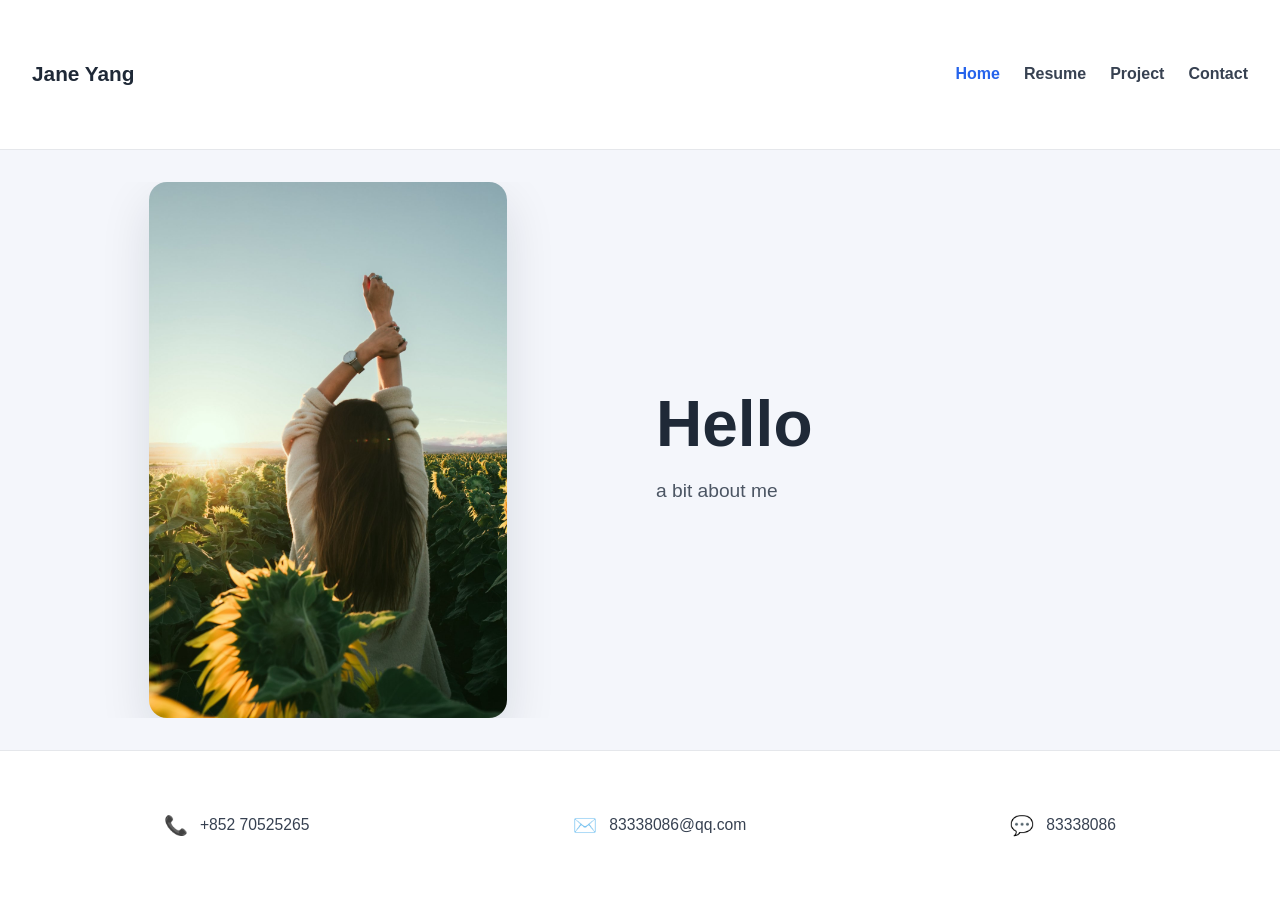
<file: index.html>
<!DOCTYPE html>
<html lang="zh-CN">
<head>
  <meta charset="UTF-8" />
  <meta name="viewport" content="width=device-width, initial-scale=1.0" />
  <title>Jane Yang</title>
  <link rel="stylesheet" href="style.css" />
</head>
<body>
  <div class="page">
    <header class="top">
      <div class="brand">Jane Yang</div>
      <nav class="nav">
        <a href="index.html" class="active">Home</a>
        <a href="resume.html">Resume</a>
        <a href="project.html">Project</a>
        <a href="contact.html">Contact</a>
      </nav>
    </header>

    <main class="middle">
      <div class="hero-image">
        <img src="迎着光.jpg" alt="迎着光" />
      </div>
      <div class="hero-text">
        <h1>Hello</h1>
        <p>a bit about me</p>
      </div>
    </main>

    <footer class="bottom">
      <div class="contact-item">
        <span class="icon">📞</span>
        <span>+852 70525265</span>
      </div>
      <div class="contact-item">
        <span class="icon">✉️</span>
        <span>83338086@qq.com</span>
      </div>
      <div class="contact-item">
        <span class="icon">💬</span>
        <span>83338086</span>
      </div>
    </footer>
  </div>
</body>
</html>
</file>
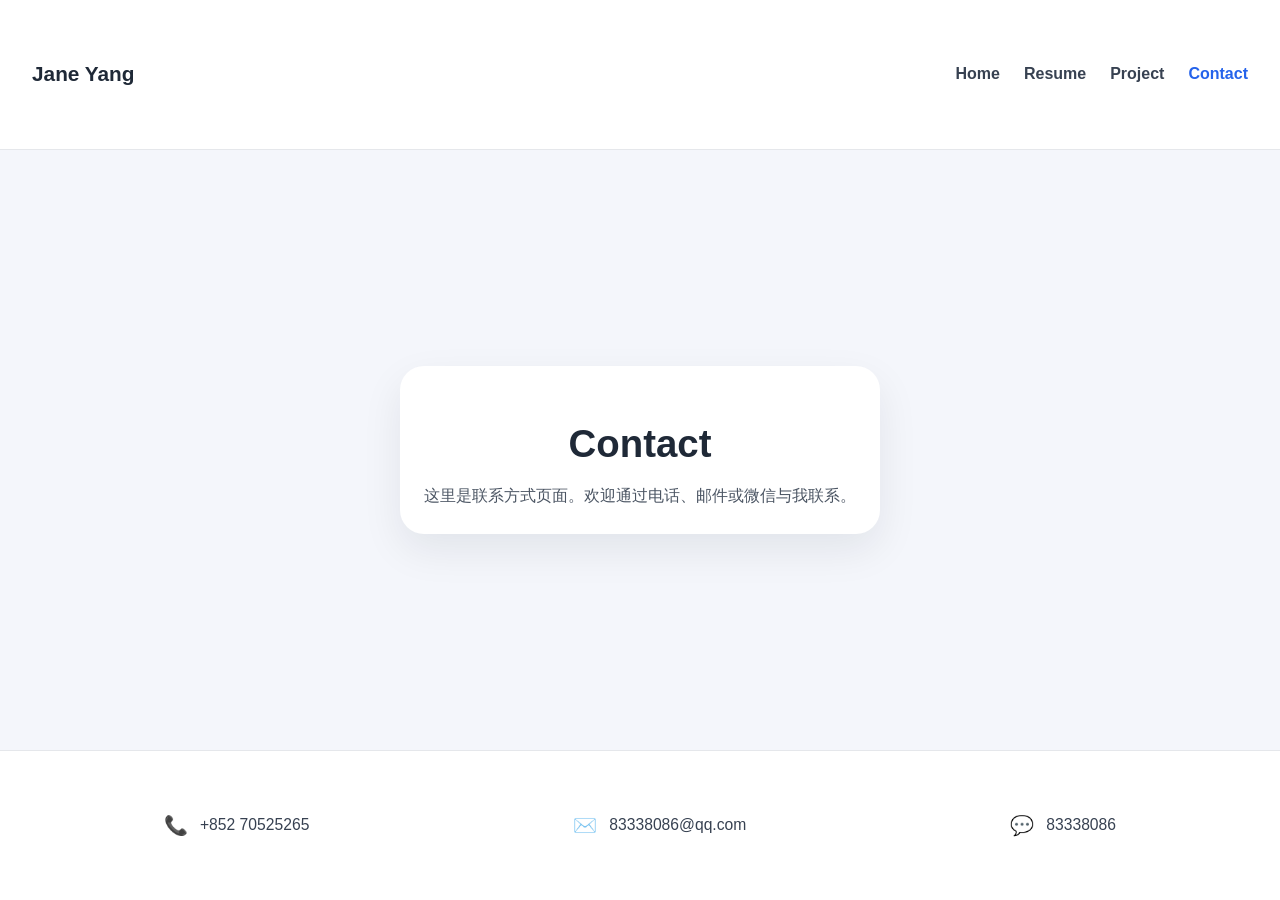
<file: contact.html>
<!DOCTYPE html>
<html lang="zh-CN">
<head>
  <meta charset="UTF-8" />
  <meta name="viewport" content="width=device-width, initial-scale=1.0" />
  <title>Contact - Jane Yang</title>
  <link rel="stylesheet" href="style.css" />
</head>
<body>
  <div class="page">
    <header class="top">
      <div class="brand">Jane Yang</div>
      <nav class="nav">
        <a href="index.html">Home</a>
        <a href="resume.html">Resume</a>
        <a href="project.html">Project</a>
        <a href="contact.html" class="active">Contact</a>
      </nav>
    </header>

    <main class="middle content-page">
      <section>
        <h1>Contact</h1>
        <p>这里是联系方式页面。欢迎通过电话、邮件或微信与我联系。</p>
      </section>
    </main>

    <footer class="bottom">
      <div class="contact-item">
        <span class="icon">📞</span>
        <span>+852 70525265</span>
      </div>
      <div class="contact-item">
        <span class="icon">✉️</span>
        <span>83338086@qq.com</span>
      </div>
      <div class="contact-item">
        <span class="icon">💬</span>
        <span>83338086</span>
      </div>
    </footer>
  </div>
</body>
</html>
</file>
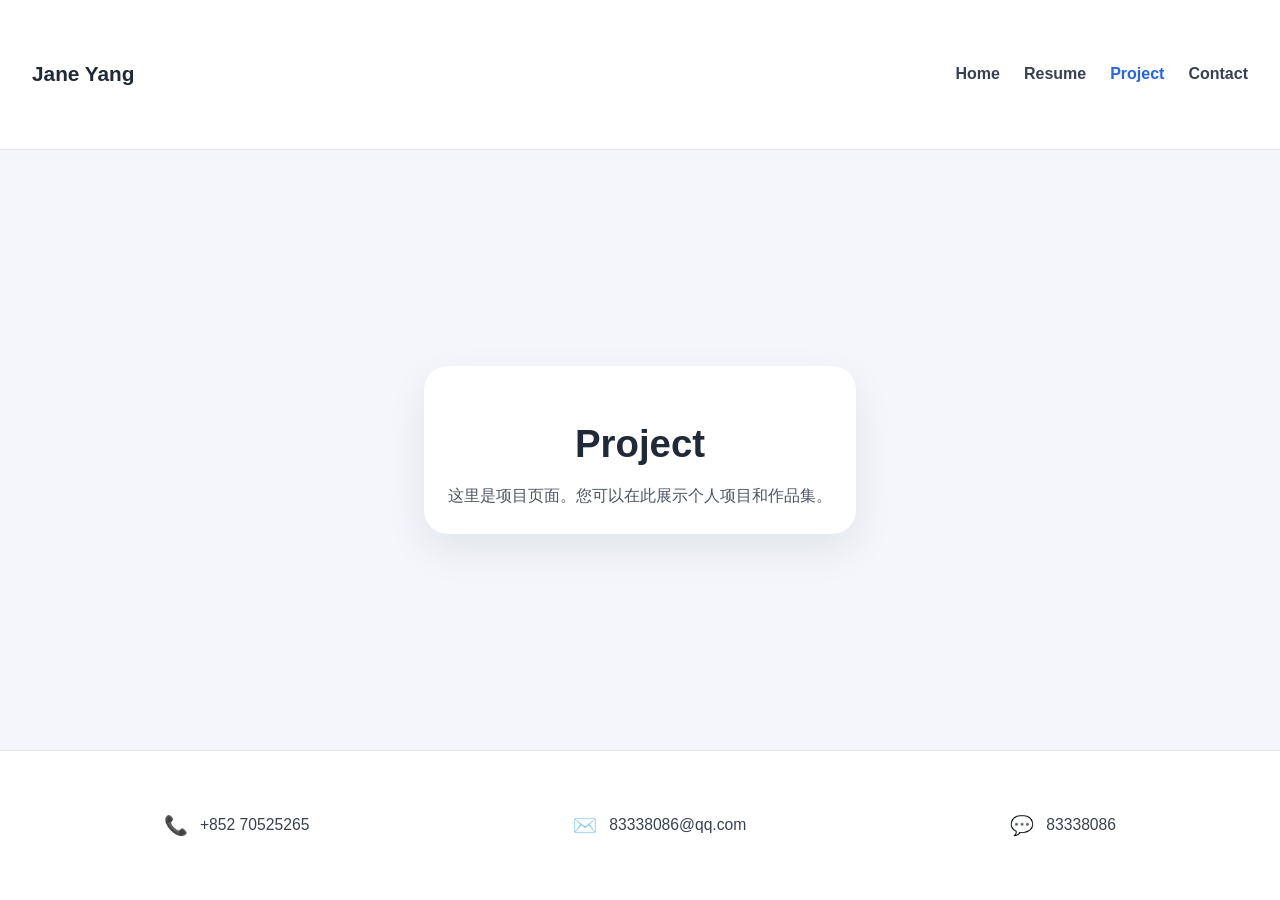
<file: project.html>
<!DOCTYPE html>
<html lang="zh-CN">
<head>
  <meta charset="UTF-8" />
  <meta name="viewport" content="width=device-width, initial-scale=1.0" />
  <title>Project - Jane Yang</title>
  <link rel="stylesheet" href="style.css" />
</head>
<body>
  <div class="page">
    <header class="top">
      <div class="brand">Jane Yang</div>
      <nav class="nav">
        <a href="index.html">Home</a>
        <a href="resume.html">Resume</a>
        <a href="project.html" class="active">Project</a>
        <a href="contact.html">Contact</a>
      </nav>
    </header>

    <main class="middle content-page">
      <section>
        <h1>Project</h1>
        <p>这里是项目页面。您可以在此展示个人项目和作品集。</p>
      </section>
    </main>

    <footer class="bottom">
      <div class="contact-item">
        <span class="icon">📞</span>
        <span>+852 70525265</span>
      </div>
      <div class="contact-item">
        <span class="icon">✉️</span>
        <span>83338086@qq.com</span>
      </div>
      <div class="contact-item">
        <span class="icon">💬</span>
        <span>83338086</span>
      </div>
    </footer>
  </div>
</body>
</html>
</file>
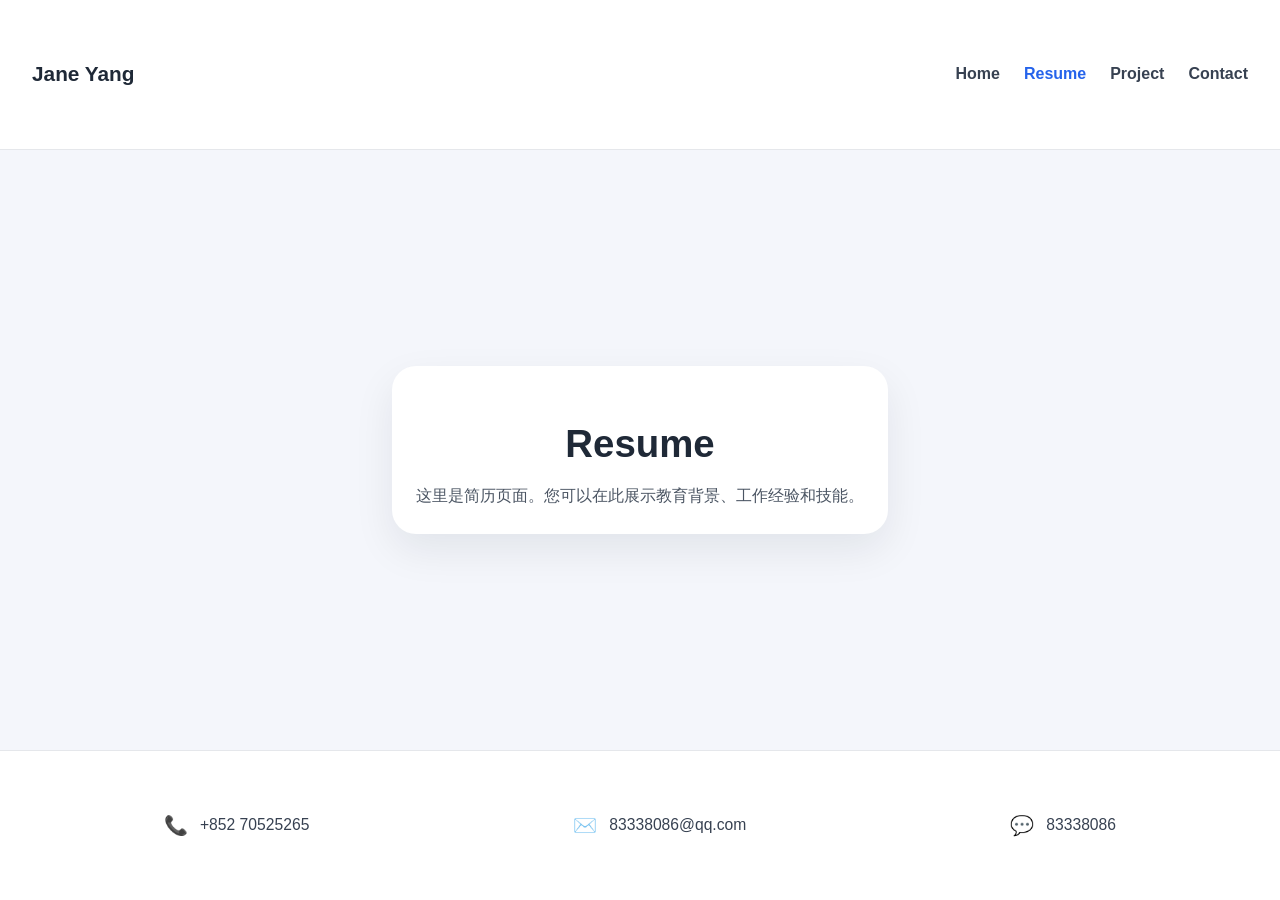
<file: resume.html>
<!DOCTYPE html>
<html lang="zh-CN">
<head>
  <meta charset="UTF-8" />
  <meta name="viewport" content="width=device-width, initial-scale=1.0" />
  <title>Resume - Jane Yang</title>
  <link rel="stylesheet" href="style.css" />
</head>
<body>
  <div class="page">
    <header class="top">
      <div class="brand">Jane Yang</div>
      <nav class="nav">
        <a href="index.html">Home</a>
        <a href="resume.html" class="active">Resume</a>
        <a href="project.html">Project</a>
        <a href="contact.html">Contact</a>
      </nav>
    </header>

    <main class="middle content-page">
      <section>
        <h1>Resume</h1>
        <p>这里是简历页面。您可以在此展示教育背景、工作经验和技能。</p>
      </section>
    </main>

    <footer class="bottom">
      <div class="contact-item">
        <span class="icon">📞</span>
        <span>+852 70525265</span>
      </div>
      <div class="contact-item">
        <span class="icon">✉️</span>
        <span>83338086@qq.com</span>
      </div>
      <div class="contact-item">
        <span class="icon">💬</span>
        <span>83338086</span>
      </div>
    </footer>
  </div>
</body>
</html>
</file>
<file: style.css>
* {
  box-sizing: border-box;
}
html, body {
  margin: 0;
  padding: 0;
  min-height: 100%;
  font-family: "Segoe UI", Tahoma, Geneva, Verdana, sans-serif;
  background: #f4f6fb;
  color: #1f2937;
}
body {
  min-height: 100vh;
}
.page {
  display: flex;
  flex-direction: column;
  min-height: 100vh;
}
.top {
  display: flex;
  justify-content: space-between;
  align-items: center;
  padding: 0 32px;
  height: 16.666vh;
  min-height: 88px;
  background: #ffffff;
  border-bottom: 1px solid #e5e7eb;
}
.brand {
  font-size: 1.3rem;
  font-weight: 700;
}
.nav {
  display: flex;
  gap: 24px;
}
.nav a {
  color: #374151;
  text-decoration: none;
  font-weight: 600;
  transition: color 0.2s ease;
}
.nav a:hover,
.nav a.active {
  color: #2563eb;
}
.middle {
  display: flex;
  align-items: center;
  justify-content: space-between;
  gap: 32px;
  padding: 32px;
  height: 66.666vh;
  min-height: 400px;
}
.hero-image {
  flex: 1;
  position: relative;
  display: flex;
  align-items: center;
  justify-content: center;
  min-width: 280px;
  height: 100%;
  overflow: hidden;
}
.hero-image::before,
.hero-image::after {
  content: "";
  position: absolute;
  inset: 0;
  pointer-events: none;
  opacity: 0;
  transition: opacity 0.35s ease;
}
.hero-image::before {
  background: radial-gradient(circle at center, rgba(255, 255, 255, 0.38), transparent 55%);
  transform: scale(0.85);
}
.hero-image::after {
  background: radial-gradient(circle, rgba(255, 255, 255, 0.24) 10%, transparent 47%);
  animation: ripple 1.6s ease-in-out infinite paused;
}
.hero-image:hover::before,
.hero-image:hover::after {
  opacity: 1;
}
.hero-image:hover::after {
  animation-play-state: running;
}
@keyframes ripple {
  0% {
    transform: scale(0.95);
    opacity: 0.35;
  }
  45% {
    transform: scale(1.05);
    opacity: 0.18;
  }
  100% {
    transform: scale(1.18);
    opacity: 0;
  }
}
.hero-image img {
  max-width: 100%;
  height: 100%;
  width: auto;
  border-radius: 18px;
  object-fit: cover;
  box-shadow: 0 20px 50px rgba(15, 23, 42, 0.12);
}
.hero-text {
  flex: 1;
  min-width: 280px;
}
.hero-text h1 {
  margin: 0 0 16px;
  font-size: clamp(2.4rem, 5vw, 4rem);
  line-height: 1.05;
}
.hero-text p {
  margin: 0;
  font-size: 1.2rem;
  color: #4b5563;
  line-height: 1.8;
}
.bottom {
  display: flex;
  align-items: center;
  justify-content: space-around;
  height: 16.666vh;
  min-height: 88px;
  background: #ffffff;
  border-top: 1px solid #e5e7eb;
  padding: 0 32px;
}
.contact-item {
  display: flex;
  align-items: center;
  gap: 12px;
  color: #374151;
  font-size: 0.98rem;
}
.icon {
  font-size: 1.2rem;
}
.content-page {
  display: flex;
  align-items: center;
  justify-content: center;
  text-align: center;
}
.content-page section {
  max-width: 720px;
  padding: 24px;
  background: #ffffff;
  border-radius: 24px;
  box-shadow: 0 16px 40px rgba(15, 23, 42, 0.08);
}
.content-page h1 {
  font-size: 2.4rem;
  margin-bottom: 16px;
}
.content-page p {
  margin: 0;
  color: #4b5563;
  line-height: 1.8;
}
@media (max-width: 900px) {
  .middle {
    flex-direction: column;
    height: auto;
    padding: 24px;
  }
  .hero-image,
  .hero-text {
    width: 100%;
  }
  .top,
  .bottom {
    padding: 0 20px;
  }
}
@media (max-width: 640px) {
  .nav {
    flex-wrap: wrap;
    justify-content: center;
    gap: 16px;
  }
  .bottom {
    flex-direction: column;
    gap: 12px;
    padding: 16px 20px;
    height: auto;
  }
}
</file>
